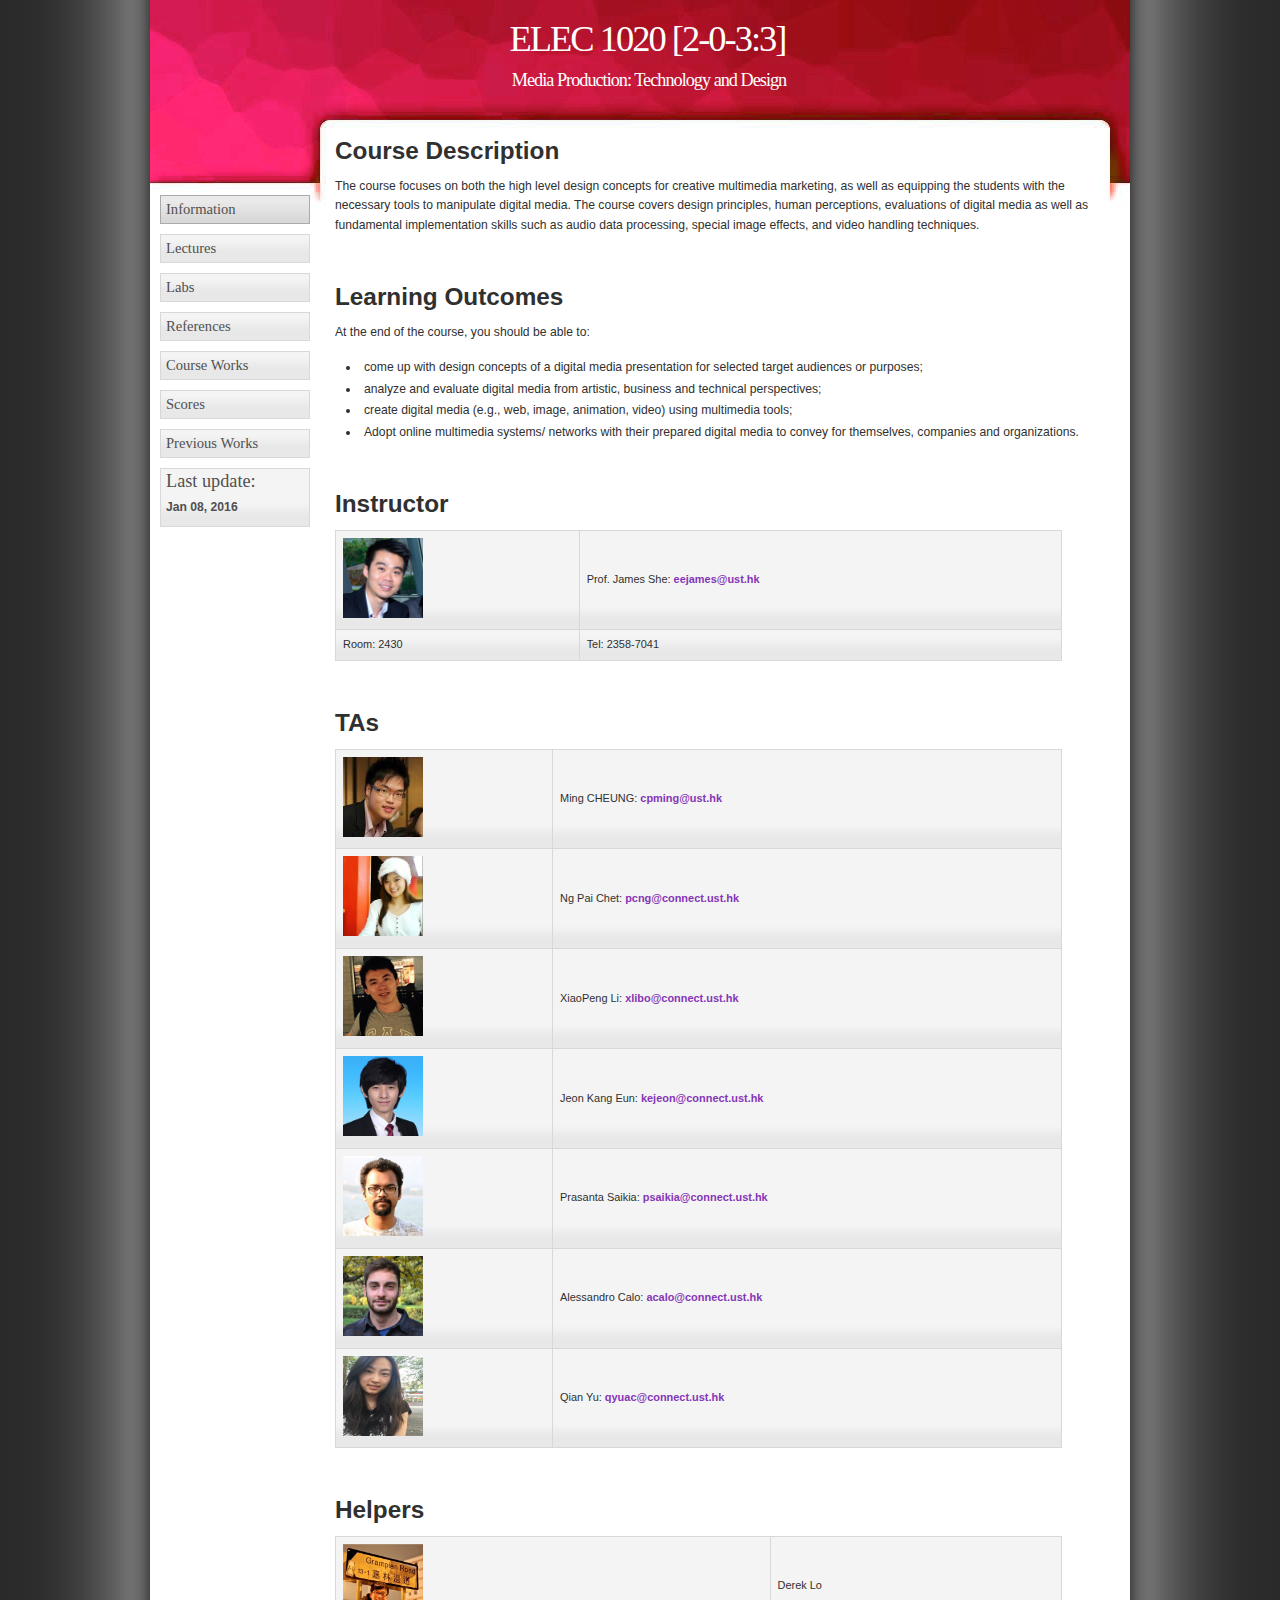
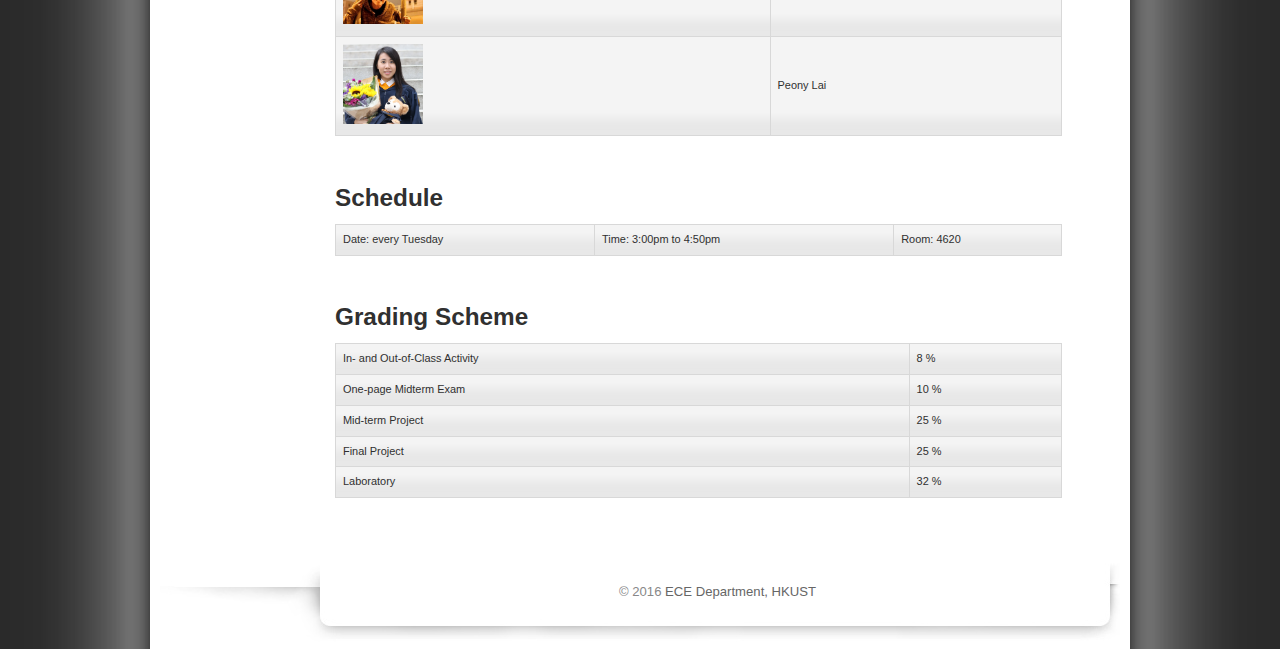
<file: index.html>
<!DOCTYPE html PUBLIC "-//W3C//DTD XHTML 1.0 Strict//EN" "http://www.w3.org/TR/xhtml1/DTD/xhtml1-strict.dtd">

<html xmlns="http://www.w3.org/1999/xhtml" xml:lang="en" lang="en">

<head>
  <meta http-equiv="content-type" content="text/html; charset=utf-8" />
  <meta name="description" content="" />
  <meta name="keywords" content="university, course, elec, 1020, Media Production: Technology and Design"/>
  <meta name="author" content="ELEC 1020 ECE HKUST" />
  <link rel="stylesheet" type="text/css" href="variant-creative.css" media="all" />
  <title>ELEC1020 - 2016 Spring</title>
</head>
<body class="twocolumns">
	<div id="wrap">		
		<div id="header">
			<h1>ELEC 1020 [2-0-3:3]</h1>
			<p>Media Production: Technology and Design</p>
		</div>
		<div id="leftside">
			<h2 class="hide">Menu:</h2>
			<ul class="avmenu">
				<li><a class="current" href="index.html">Information</a></li>
				<li><a href="notes.html">Lectures</a></li>
				<li><a href="lab.html">Labs</a></li>
				<li><a href="reference.html">References</a></li>
				<li><a href="project.html">Course Works</a></li>
				<li><a href="score.html">Scores</a></li>

				
				<li><a href="service.html">Previous Works</a></li>
				<!--<li><a href="service.html">Service Learning</a></li>-->
			</ul>
			<div class="announce">
				<h2>Last update:</h2>
				<p><strong>Jan 08, 2016</strong></p>
			</div>
		</div>
		<div id="content">
			<h1>Course Description</h1>	
			<!-- <img src="web_img/course_small.png" style="float:right"/>		 -->
			<p>The course focuses on both the high level design concepts for creative
multimedia marketing, as well as equipping the students with the necessary
tools to manipulate digital media. The course covers design principles, human
perceptions, evaluations of digital media as well as fundamental implementation
skills such as audio data processing, special image effects, and video handling
techniques. </p>

			</br>
			<h1>Learning Outcomes</h1>		
			<p>At the end of the course, you should be able to:</p>
			<ul>
				<li>come up with design concepts of a digital media presentation for selected target audiences or purposes;</li>
				<li>analyze and evaluate digital media from artistic, business and technical perspectives;</li>
				<li>create digital media (e.g., web, image, animation, video) using multimedia tools;</li>
				<li>Adopt online multimedia systems/ networks with their prepared digital media to convey for themselves, companies and organizations.</li>
			</ul>
			</br>
			<h1>Instructor</h1>
			<table border="1">
				<tr>
					<td><img src="web_img/james.jpg" width="80px" height="80px"/></td>
					<td>Prof. James She: <a href="mailto:james.she@ust.hk">eejames@ust.hk</a></td>
				</tr>
				<tr>
					<td>Room: 2430</td>
					<td>Tel: 2358-7041</td>
				</tr>
			</table>
			</br>
			<h1>TAs</h1>			
			<table border="1">
				<tr>
					<td> <img src="web_img/ming.jpg" width="80px" height="80px"/> </td>
					<td>Ming CHEUNG: <a href="mailto:cpming@ust.hk">cpming@ust.hk</a></td>
				</tr>
				<tr>
					<td> <img src="web_img/pc.jpg" width="80px" height="80px"/> </td>
					<td>Ng Pai Chet: <a href="mailto:pcng@connect.ust.hk">pcng@connect.ust.hk</a></td>
				</tr>
				<tr>
					<td> <img src="web_img/xiaopang.jpg" width="80px" height="80px"/> </td>
					<td>XiaoPeng Li: <a href="mailto:xlibo@connect.ust.hk">xlibo@connect.ust.hk</a></td>
				</tr>
				<tr>
					<td> <img src="web_img/kang.jpg" width="80px" height="80px"/> </td>
					<td>Jeon Kang Eun: <a href="mailto:kejeon@connect.ust.hk">kejeon@connect.ust.hk</a></td>
				</tr>
				<tr>
					<td> <img src="web_img/prashant.jpg" width="80px" height="80px"/> </td>
					<td>Prasanta Saikia: <a href="mailto:psaikia@connect.ust.hk">psaikia@connect.ust.hk</a></td>
				</tr>
				<tr>
					<td> <img src="web_img/alessandro2.jpg" width="80px" height="80px"/> </td>
					<td>Alessandro Calo: <a href="mailto:acalo@connect.ust.hk">acalo@connect.ust.hk</a></td>
				</tr>
				<tr>
					<td> <img src="web_img/qianyu.JPG" width="80px" height="80px"/> </td>
					<td>Qian Yu: <a href="mailto:qyuac@connect.ust.hk">qyuac@connect.ust.hk</a></td>
				</tr>
				

			</table>
			</br>

			<h1>Helpers</h1>			
			<table border="1">
				<tr>
					<td> <img src="web_img/derek.jpg" width="80px" height="80px"/> </td>
					<td>Derek Lo</td>
				</tr>
				<tr>
					<td> <img src="web_img/peony.png" width="80px" height="80px"/> </td>
					<td>Peony Lai</td>
				</tr>

			</table>
			</br>


			<!--
			<h1>Service Learning Facilitators</h1>			
			<table border="1">
				<tr>
					<td> <img src="web_img/Rufina Wong.jpg" width="80px" height="80px"/> </td>
					<td>Rufina Wong: <a href="mailto:hyangac@ust.hk"> sarufina@ust.hk</a></td>
				</tr>
				<tr>
					<td> <img src="web_img/Nancy Lee.JPG" width="80px" height="80px"/> </td>
					<td>Nancy Lee: <a href="mailto:hyangac@ust.hk"> sanancy@ust.hk</a></td>
				</tr>
				<tr>
					
					<td text-align="middle"> <img src="web_img/Carol Chan.jpg" width="80px" height="80px"/> </td>
					<td>Carol Chan: <a href="mailto:hyangac@ust.hk"> sacarol@ust.hk</a></td>
					
				</tr>
				<tr>
					<td> <img src="web_img/Wendy Lai.jpg" width="80px" height="80px"/> </td>
					<td>Wendy Lai: <a href="mailto:hyangac@ust.hk"> sawendy@ust.hk</a></td>
				</tr>
				
			</table>
			</br>-->
			<h1>Schedule</h1>			
			<table border="1">
				<tr>
					<td>Date: every Tuesday</td>
					<td>Time: 3:00pm to 4:50pm</td>
					<td>Room: 4620</td>
				</tr>
			</table>
			</br>		
			<h1>Grading Scheme</h1>
			<table border="1">
				<tr>
					<td>In- and Out-of-Class Activity</td>
					<td>8 %</td>
				</tr>		
				<tr>
					<td>One-page Midterm Exam</td>
					<td>10 %</td>
				</tr>	
				<tr>
					<td>Mid-term Project</td>
					<td>25 %</td>
				</tr>
				<tr>
					<td>Final Project</td>
					<td>25 %</td>
				</tr>
				<tr>
					<td>Laboratory</td>
					<td>32 %</td>
				</tr>
			</table>
			</br>
			
			<!-- <h1>Past Website</h1>			
			<table border="1">
				<tr>
					<td><a href="http://course.ee.ust.hk/elec4170/Old/2013Spring/index.html">2013</a></td>
				</tr>
			</table> -->
			</br>	
		</div>
		<div id="footer">
     		<p><span>&copy; 2016 <a href="http://www.ece.ust.hk">ECE Department, HKUST</a></span></p>			
     	</div>
	</div>
</body>
</html>
</file>
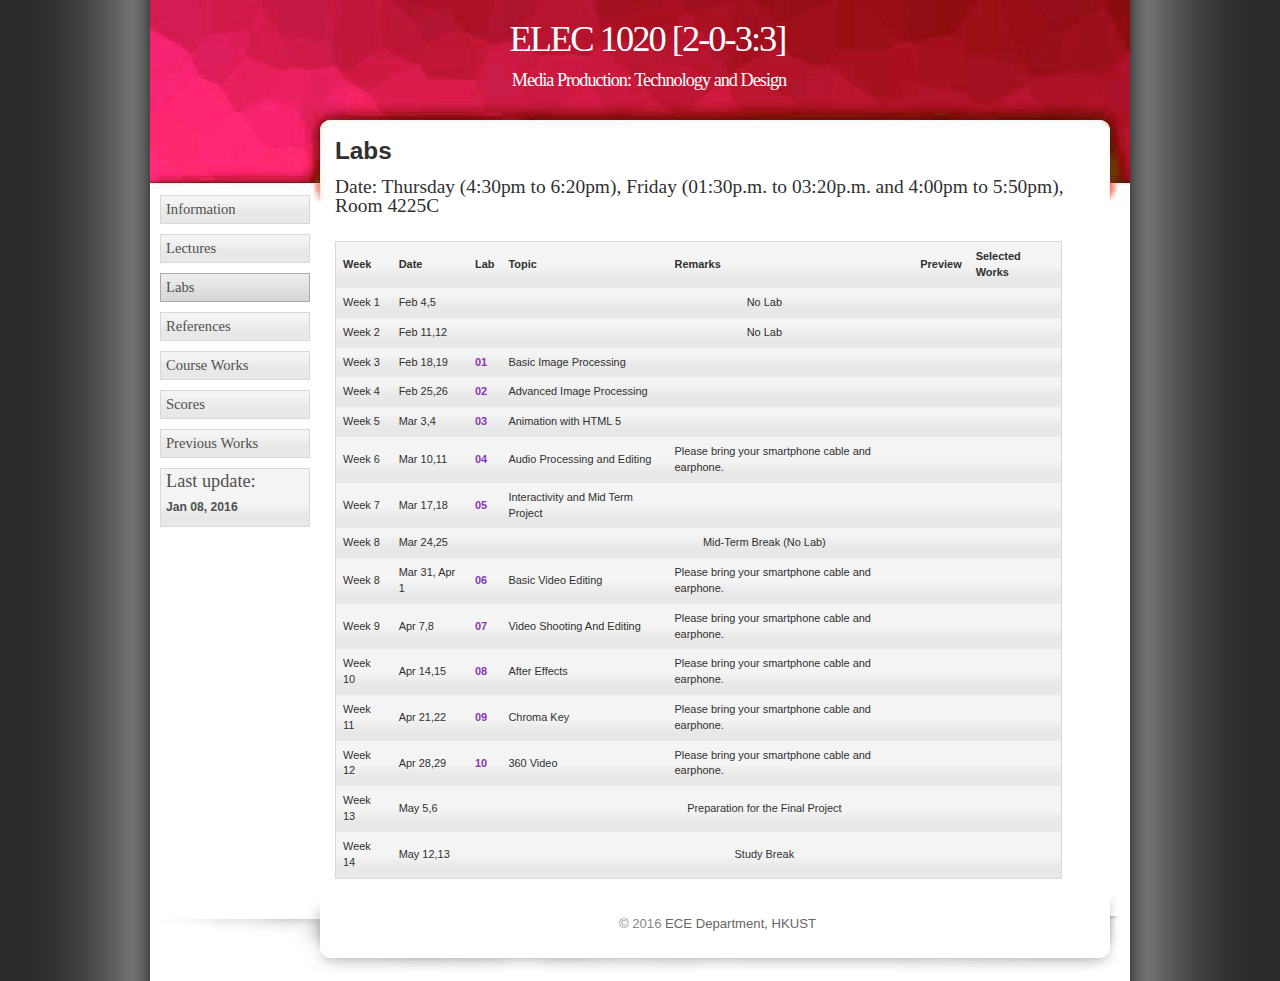
<file: lab.html>
<!DOCTYPE html PUBLIC "-//W3C//DTD XHTML 1.0 Strict//EN" "http://www.w3.org/TR/xhtml1/DTD/xhtml1-strict.dtd">

<html xmlns="http://www.w3.org/1999/xhtml" xml:lang="en" lang="en">

<head>
  <meta http-equiv="content-type" content="text/html; charset=utf-8" />
  <meta name="description" content="" />
  <meta name="keywords" content="university, course, elec, 1020, Media Production: Technology and Design"/>
  <meta name="author" content="ELEC 1020 ECE HKUST" />
  <link rel="stylesheet" type="text/css" href="variant-creative.css" media="all" />
  <title>ELEC1020 - 2016 Spring</title>
</head>

<body class="twocolumns">
	<div id="wrap">
		<div id="header">
			<h1>ELEC 1020 [2-0-3:3]</h1>
			<p>Media Production: Technology and Design</p>
		</div>
		<div id="leftside">
			<h2 class="hide">Sample menu:</h2>
			<ul class="avmenu">
				<li><a href="index.html">Information</a></li>
				<li><a href="notes.html">Lectures</a></li>
				<li><a class="current" href="lab.html">Labs</a></li>
				<li><a href="reference.html">References</a></li>
				<li><a href="project.html">Course Works</a></li>
				<li><a href="score.html">Scores</a></li>
				
				
				<li><a href="service.html">Previous Works</a></li>
				<!--<li><a href="service.html">Service Learning</a></li>-->
			</ul>
			<div class="announce">
				<h2>Last update:</h2>
				<p><strong>Jan 08, 2016</strong></p>
			</div>
		</div>
		<div id="content">
			<h1>Labs</h1>
			<h3>Date: Thursday (4:30pm to 6:20pm), Friday (01:30p.m. to 03:20p.m. and 4:00pm to 5:50pm), Room 4225C</h3>
			</br>
			<table>
				<tr>
					<td><strong>Week</strong></td>
					<td><strong>Date</strong></td>
					<td><strong>Lab</strong></td>
					<td><strong>Topic</strong></td>
					<td><strong>Remarks</strong></td>
					<td><strong>Preview</strong></td>
					<td><strong>Selected Works</strong></td>
				</tr>

				<tr>
					<td>Week 1</td>
					<td>Feb 4,5</td>
					<td colspan="5"><center>No Lab</center></td>
				</tr>

				<tr>
					<td>Week 2</td>
					<td>Feb 11,12</td>
					<td colspan="5"><center>No Lab</center></td>
				</tr>
<!-- 				
				<tr>
					<td>Week 2</td>
					<td>Feb 11,12</td>
					
					<td><a href="">01</a></td>
					<td>Basic Image Processing</td>
					<td></td>
					<td>

					</td>
					<td>

					</td>
				</tr> --> 
				<tr>
					<td>Week 3</td>
					<td>Feb 18,19</td>
					<td><a href="web_data/lab/01/01.pdf">01</a></td>
					<td>Basic Image Processing</td>
					<td></td>
					<td>

					</td>
					<td>

					</td>
				</tr>

				<tr>
					<td>Week 4</td>
					<td>Feb 25,26</td>
					<td><a href="web_data/lab/02/02.pdf">02</a></td>
					<td>Advanced Image Processing</td>
					<td></td>
					<td>

					</td>
					<td>

					</td>
				</tr>

				<tr>
					<td>Week 5</td>
					<td>Mar 3,4</td>
					<td><a href="web_data/lab/03/03.pdf">03</a></td>
					<td>Animation with HTML 5</td>
					<td></td>
					<td></td>
					<td></td>
				</tr>


				<tr>
					<td>Week 6</td>
					<td>Mar 10,11</td>
					<td><a href="web_data/lab/04/04.pdf">04</a></td>
					<td>Audio Processing and Editing</td>
					<td>Please bring your smartphone cable and earphone.</td>
					<td>

					</td>
					<td>

					</td>
				</tr>		
				<tr>
					<td>Week 7</td>
					<td>Mar 17,18</td>
					<td><a href="web_data/lab/05/05.pdf">05</a></td>
					<td>Interactivity and Mid Term Project</td>
					<td></td>
					<td></td>
					<td></td>
				</tr>

<!-- 				<tr>
					<td>Week 7</td>
					<td>Mar 17,18</td>
					<td><a href="">06</a></td>					
					<td colspan="4"><center>Preparation for the Individual Project</center></td>
				</tr> -->


				<tr>
					<td>Week 8</td>
					<td>Mar 24,25</td>
					<td colspan="5"><center>Mid-Term Break (No Lab)</center></td>
				</tr>

				<tr>
					<td>Week 8</td>
					<td>Mar 31, Apr 1</td>
					<td><a href="web_data/lab/06/06.pdf">06</a></td>					
					<td>Basic Video Editing</td>
					<td>Please bring your smartphone cable and earphone.</td>
					<td></td>
					<td></td>
				</tr>

				<tr>
					<td>Week 9</td>
					<td>Apr 7,8</td>
					<td><a href="web_data/lab/07/07.pdf">07</a></td>
					<td>Video Shooting And Editing</td>
					<td>Please bring your smartphone cable and earphone.</td>
					<td></td>
					<td></td>
				</tr>



				<tr>
					<td>Week 10</td>
					<td>Apr 14,15</td>
					<td><a href="web_data/lab/08/08.pdf">08</a></td>
					<td>After Effects</td>
					<td>Please bring your smartphone cable and earphone.</td>
					<td></td>
					<td></td>
				</tr>
				<tr>
					<td>Week 11</td>
					<td>Apr 21,22</td>					
					<td><a href="web_data/lab/09/09.pdf">09</a></td>
					<td>Chroma Key</td>
					<td>Please bring your smartphone cable and earphone.</td>
					<td></td>
					<td></td>				
				</tr>

				<tr>
					<td>Week 12</td>
					<td>Apr 28,29</td>
					<td><a href="web_data/lab/10/10.pdf">10</a></td>
					<td>360 Video</td>			
					<td>Please bring your smartphone cable and earphone.</td>
					<td></td>
					<td></td>
				</tr>


				<tr>
					<td>Week 13</td>
					<td>May 5,6</td>
					<!-- <td><a href="">11</a></td> -->

					<td colspan="6"><center>Preparation for the Final Project</center></td>
				</tr>

				<tr>
					<td>Week 14</td>
					<td>May 12,13</td>
					<td colspan="5"><center>Study Break</center></td>
				</tr>
			</table>
		</div>
		<div id="footer">
			<p><span>&copy; 2016 <a href="http://course.ee.ust.hk/elec1020/www.ece.ust.hk">ECE Department, HKUST</a></span></p>
		</div>
	</div>
</body>

</html>
</file>
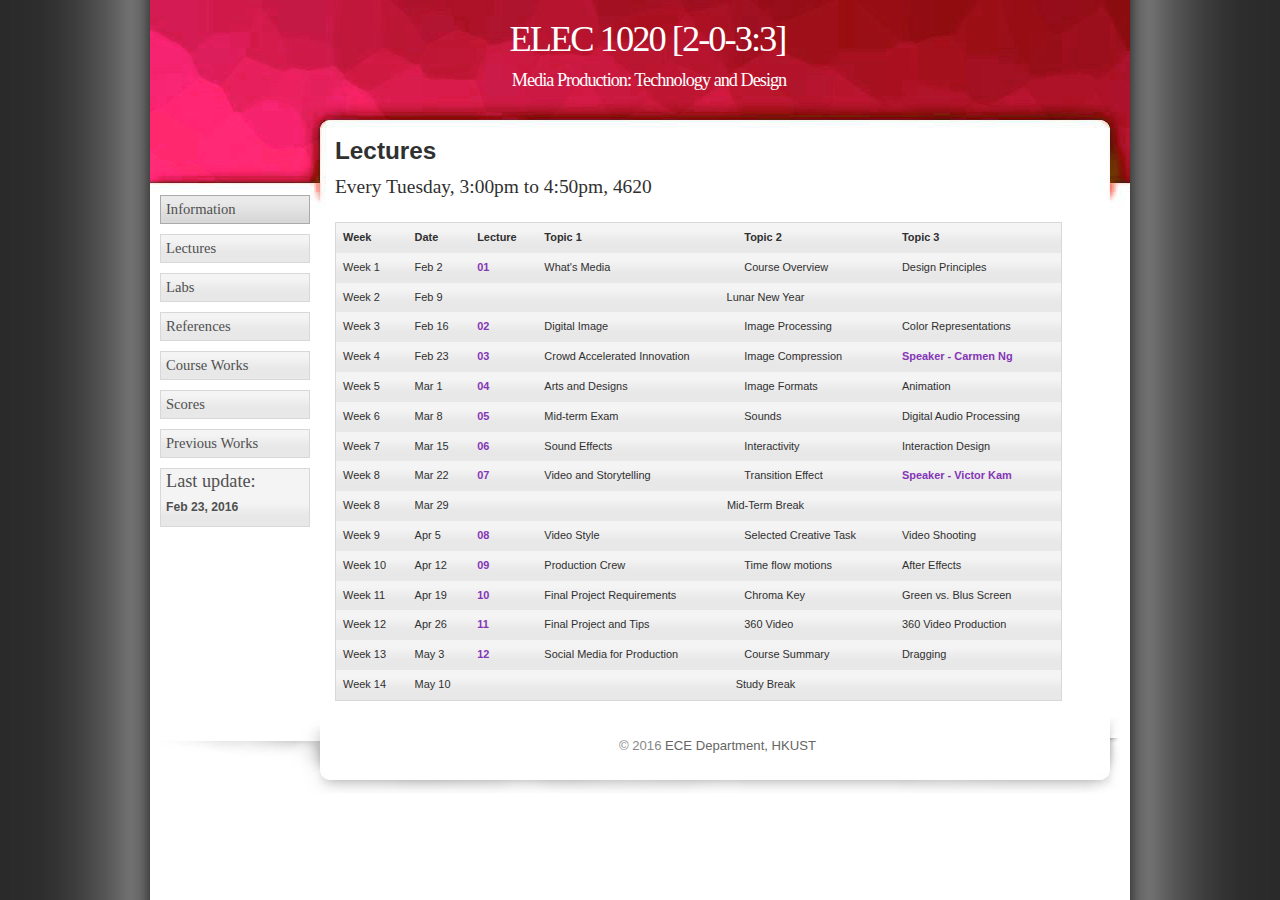
<file: notes.html>
<!DOCTYPE html PUBLIC "-//W3C//DTD XHTML 1.0 Strict//EN" "http://www.w3.org/TR/xhtml1/DTD/xhtml1-strict.dtd">

<html xmlns="http://www.w3.org/1999/xhtml" xml:lang="en" lang="en">

<head>
  <meta http-equiv="content-type" content="text/html; charset=utf-8" />
  <meta name="description" content="" />
  <meta name="keywords" content="university, course, elec, 1020, Media Production: Technology and Design"/>
  <meta name="author" content="ELEC 1020 ECE HKUST" />
  <link rel="stylesheet" type="text/css" href="variant-creative.css" media="all" />
  <title>ELEC1020 - 2016 Spring</title>
</head>

<body class="twocolumns">
	<div id="wrap">
		<div id="header">
			<h1>ELEC 1020 [2-0-3:3]</h1>
			<p>Media Production: Technology and Design</p>
		</div>
		<div id="leftside">
			<h2 class="hide">Menu:</h2>
			<ul class="avmenu">
				<li><a class="current" href="index.html">Information</a></li>
				<li><a href="notes.html">Lectures</a></li>
				<li><a href="lab.html">Labs</a></li>
				<li><a href="reference.html">References</a></li>
				<li><a href="project.html">Course Works</a></li>
				<li><a href="score.html">Scores</a></li>

				<li><a href="service.html">Previous Works</a></li>
				<!--<li><a href="service.html">Service Learning</a></li>-->
			</ul>
			<div class="announce">
				<h2>Last update:</h2>
				<p><strong>Feb 23, 2016</strong></p>
			</div>
		</div>
		<div id="content">
			<h1>Lectures</h1>
			<h3>Every Tuesday, 3:00pm to 4:50pm, 4620</h3>
			</br>
			<table>
				<tr>
					<td><strong>Week</strong></td>
					<td><strong>Date</strong></td>
					<td><strong>Lecture</strong></td>
					<td><strong>Topic 1</strong></td>
					<td><strong>Topic 2</strong></td>
					<td><strong>Topic 3</strong></td>
				</tr>

				<tr>
					<td>Week 1</td>
					<td>Feb 2</td>
					<td><a href="web_data/lec/01.pdf">01</a></td>		

					<!-- <td><a href="">01</a></td>		 -->
					<td>What's Media</td>					
					<td>Course Overview</td>
					<td>Design Principles</td>
				</tr>


				<tr>
					<td>Week 2</td>
					<td>Feb 9</td>
					<td colspan="4"><center>Lunar New Year</center></td>
				</tr>
				<tr>
					<td>Week 3</td>
					<td>Feb 16</td>
					<td> <a href="web_data/lec/02.pdf">02</a></td>
					<td>Digital Image</td>
					<td>Image Processing</td>
					<td>Color Representations</td>
					
				</tr>

				<tr>
					<td>Week 4</td>
					<td>Feb 23</td>
					<td><a href="web_data/lec/03.pdf">03</a></td>
					<td>Crowd Accelerated Innovation</td>
					<td>Image Compression</td>
					<td><a href="web_data/lec/Carmen&#32;Ng2016.pdf">Speaker - Carmen Ng</a></td>
				</tr>


				<tr>
					<td>Week 5</td>
					<td>Mar 1</td>
					<td> <a href="web_data/lec/04.pdf">04</a></td>
					<td>Arts and Designs</td>	
					<td>Image Formats</td>									
					<td>Animation</td>
				</tr>

				<tr>
					<td>Week 6</td>
					<td>Mar 8</td>
					<td> <a href="web_data/lec/05.pdf">05</a></td>
					<td>Mid-term Exam</td>					
					<td>Sounds</td>										
					<td>Digital Audio Processing</td>
				</tr>

				<tr>
					<td>Week 7</td>
					<td>Mar 15</td>
					<td> <a href="web_data/lec/06.pdf">06</a></td>
					<td>Sound Effects</td>					
					<td>Interactivity</td>
					<td>Interaction Design</td>					
				</tr>



				<tr>
					<td>Week 8</td>
					<td>Mar 22</td>
					<td> <a href="web_data/lec/07.pdf">07</a></td>
					<td>Video and Storytelling</td>
					<td>Transition Effect</td>					
					<td><a href="web_data/lec/NewSightEyeCare.pdf">Speaker - Victor Kam</a></td>
				</tr>
<!-- 					
 -->

				<tr>
					<td>Week 8</td>
					<td>Mar 29</td>
				<td colspan="4"><center>Mid-Term Break</center></td>

				</tr>



				<tr>
					<td>Week 9</td>
					<td>Apr 5</td>
					<td> <a href="web_data/lec/08.pdf">08</a></td>
					<td>Video Style</td>					
					<td>Selected Creative Task</td>
					<td>Video Shooting</td>										
				</tr>



				<tr>
					<td>Week 10</td>
					<td>Apr 12</td>
					<td><a href="web_data/lec/09.pdf">09</a></td>
					<td>Production Crew</td>
					<td>Time flow motions</td>					
					<td>After Effects</td>					
				</tr>

				<tr>
					<td>Week 11</td>
					<td>Apr 19</td>
					<td><a href="web_data/lec/10.pdf">10</a></td>
					<td>Final Project Requirements</td>
					<td>Chroma Key</td>
					<td>Green vs. Blus Screen</td>
				</tr>

				<tr>
					<td>Week 12</td>
					<td>Apr 26</td>
					<td> <a href="web_data/lec/11.pdf">11</a></td>
					<td>Final Project and Tips</td>
					<td>360 Video</td>
					<td>360 Video Production</td>					
				</tr>

				<tr>
					<td>Week 13</td>
					<td>May 3</td>				
					<td> <a href="web_data/lec/12.pdf">12</a></td>
					<td>Social Media for Production</td>
					<td>Course Summary</td>	
					<td>Dragging</td>
				</tr>
				<tr>
					<td>Week 14</td>
					<td>May 10</td>				
					<td colspan="4"><center>Study Break</center></td>
				</tr>


			</table>



    	



    	</div>



    	<div id="footer">



    		<p><span>&copy; 2016 <a href="http://course.ee.ust.hk/elec1020/www.ece.ust.hk">ECE Department, HKUST</a></span></p>



    	</div>



    </div>







</body>







</html>
</file>
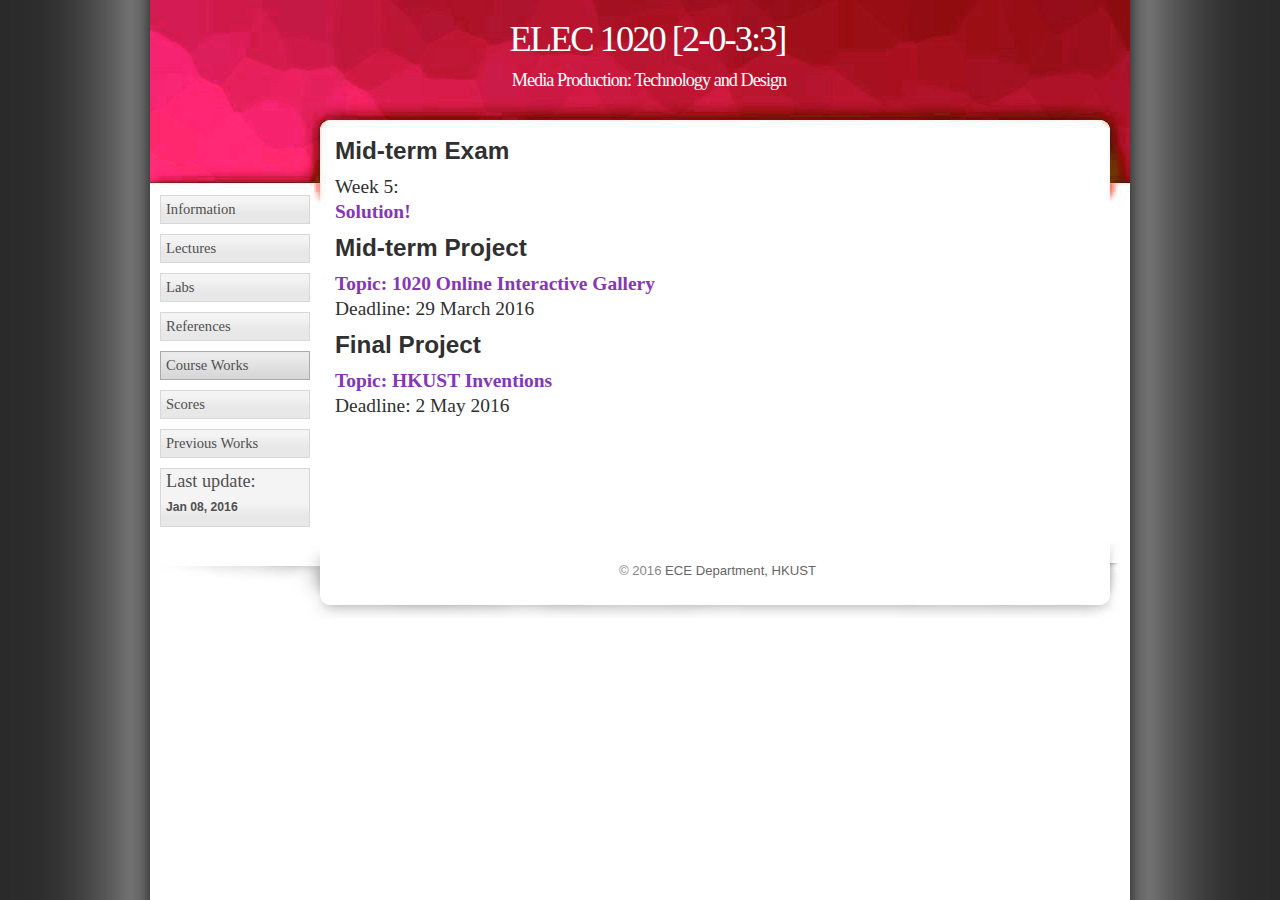
<file: project.html>
<!DOCTYPE html PUBLIC "-//W3C//DTD XHTML 1.0 Strict//EN" "http://www.w3.org/TR/xhtml1/DTD/xhtml1-strict.dtd">

<html xmlns="http://www.w3.org/1999/xhtml" xml:lang="en" lang="en">

<head>
  <meta http-equiv="content-type" content="text/html; charset=utf-8" />
  <meta name="description" content="" />
  <meta name="keywords" content="university, course, elec, 1020, Media Production: Technology and Design"/>
  <meta name="author" content="ELEC 1020 ECE HKUST" />
  <link rel="stylesheet" type="text/css" href="variant-creative.css" media="all" />
  <title>ELEC1020 - 2016 Spring</title>
</head>

<body class="twocolumns">
	<div id="wrap">
		<div id="header">
			<h1>ELEC 1020 [2-0-3:3]</h1>
			<p>Media Production: Technology and Design</p>
		</div>
		<div id="leftside">
			<h2 class="hide">Sample menu:</h2>
			<ul class="avmenu">
				<li><a href="index.html">Information</a></li>

				<li><a href="notes.html">Lectures</a></li>
				<li><a href="lab.html">Labs</a></li>
				<li><a href="reference.html">References</a></li>
				<li><a class="current" href="project.html">Course Works</a></li>
				<li><a href="score.html">Scores</a></li>
				
				<li><a href="service.html">Previous Works</a></li>
				<!--<li><a href="service.html">Service Learning</a></li>-->
			</ul>
			<div class="announce">
				<h2>Last update:</h2>
				<p><strong>Jan 08, 2016</strong></p>
			</div>
		</div>
		<div id="content">
			<h1>Mid-term Exam</h1>
			<h3>Week 5: </h3> 
			<h3>
			<a href="web_img/MTESolution.png">Solution!</a>
			</h3>

			<h1>Mid-term Project</h1>
			<h3><a href="web_data/midTermProject/MTProject.pdf">Topic: 1020 Online Interactive Gallery</a></h3>
			<h3>Deadline: 29 March 2016 <h3>


			<h1>Final Project</h1>
			<h3><a href="web_data/finalProject/FinalProject.pdf">Topic: HKUST Inventions</a></h3>
			<h3>Deadline: 2 May 2016 <h3>			

			<!--
			
			<h3>Requirement(updated at 24Oct): <a href="web_data/midTermProject/MTProject.pdf">link</a></h3>
			<h3>Due 1: October 31 (10% bonus))</h3>
			<h3>Due 2: November 2</h3>
			<h1>Final Project</h1>
			<h3>Requirement: <a href="web_data/finalProject/FProject.pdf">link</a></h3>
			<h3>Group List: <a href="web_img/groupList.jpg">link</a></h3>
			<h3>Group Topic: <a href="web_img/finalGroupTopic.jpg">link</a></h3>
			<h3>Presentation Order: <a href="web_img/groupOrder.jpg">link</a></h3>
			<h3>Storyboard due: Nov. 17 noon</h3>
			<h3>Video due: Nov. 26 noon</h3>
			<h3>---------------------</h3>
			<h2>GCE Reference</h2>
			<h3>Video 1: <a href="https://www.youtube.com/watch?v=Bi8-wLWqJp8">Power-harvesting Football</a></h3>
			<h3>Video 2: <a href="https://www.youtube.com/watch?feature=player_embedded&v=CQKcEhTd-Ck">3D Printed Hand</a></h3>
			<h3><a href="web_data\finalProject\finalProject.zip">Additional Info.</a></h3>
			<h3>---------------------</h3>
			<h2>ACE Reference</h2>			
			<h3>Video 1: <a href="http://www.wildaid.org/video/jiang-wen-save-tigers">JIANG WEN - SAVE TIGERS</a></h3>
			<h3>Video 2: <a href="http://www.wildaid.org/video/edward-norton-party">EDWARD NORTON - PARTY</a></h3>
			<h3>Video 3: <a href="video/Balance.mp4">Balance</a></h3>
			<h3>Video 4: <a href="video/Losing Nemo.mp4">Losing Nemo</a></h3>
			<h3>Video 5: <a href="video/The Ghost Below.mp4">The Ghost Below</a></h3>
			<h3><a href="http://www.wildaid.org/media">More videos here</a></h3>-->
		</div>
		<div id="footer">
			<p><span>&copy; 2016 <a href="http://course.ee.ust.hk/elec1020/www.ece.ust.hk">ECE Department, HKUST</a></span></p>
		</div>
	</div>
</body>

</html>
</file>
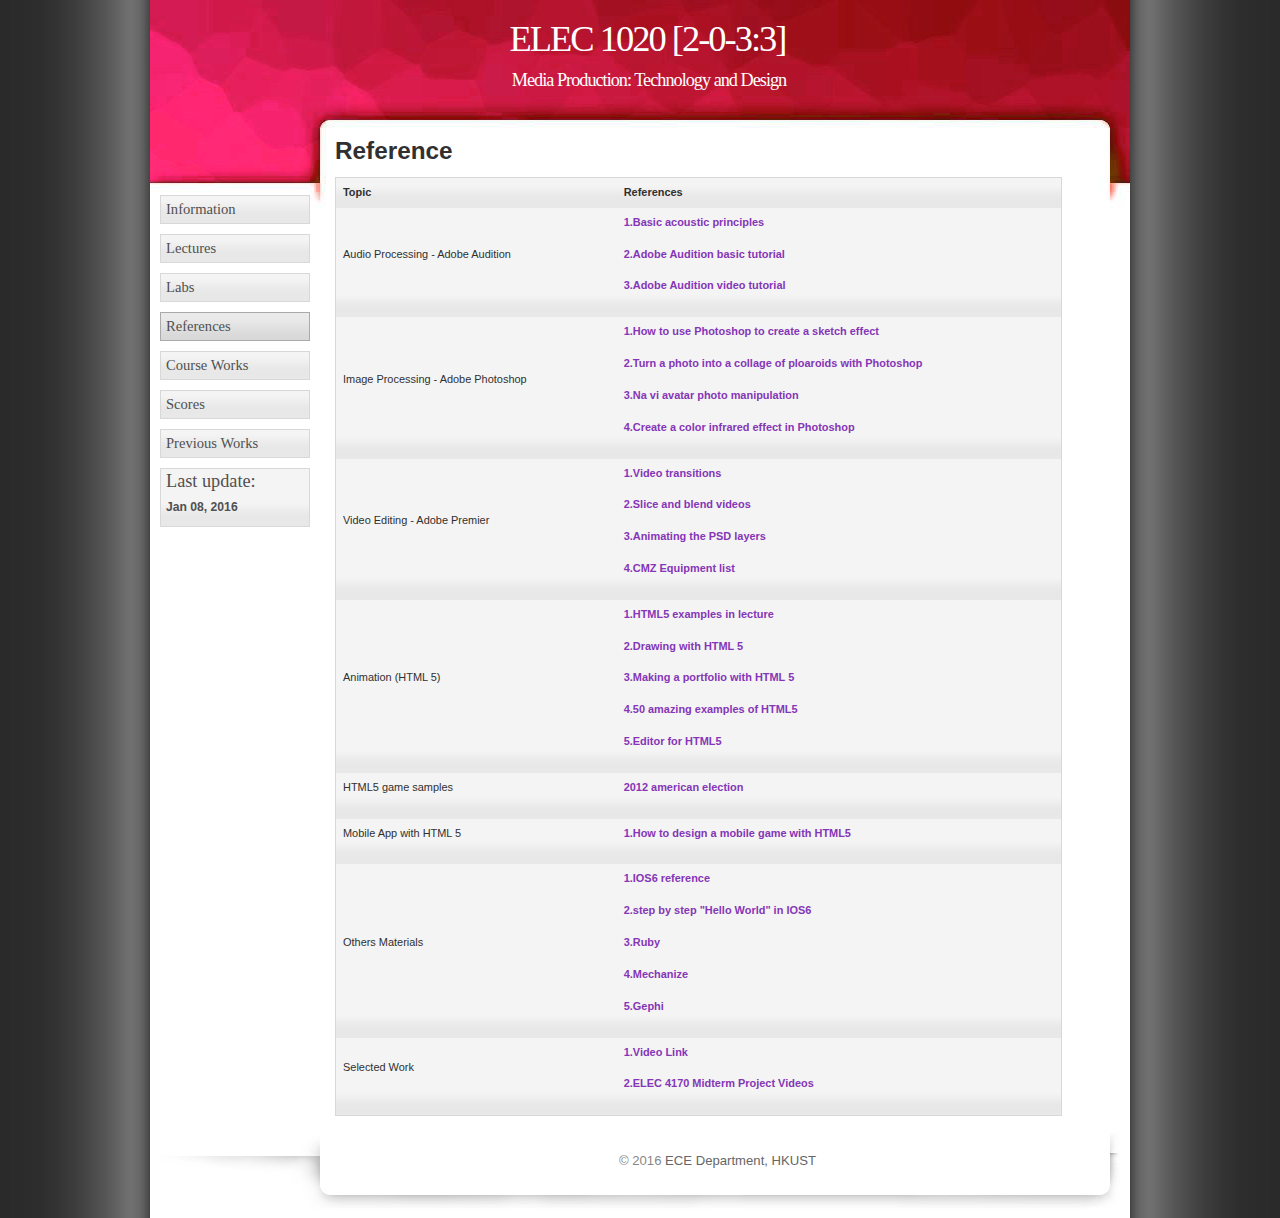
<file: reference.html>
<!DOCTYPE html PUBLIC "-//W3C//DTD XHTML 1.0 Strict//EN" "http://www.w3.org/TR/xhtml1/DTD/xhtml1-strict.dtd">

<html xmlns="http://www.w3.org/1999/xhtml" xml:lang="en" lang="en">

<head>
  <meta http-equiv="content-type" content="text/html; charset=utf-8" />
  <meta name="description" content="" />
  <meta name="keywords" content="university, course, elec, 1020, Media Production: Technology and Design"/>
  <meta name="author" content="ELEC 1020 ECE HKUST" />
  <link rel="stylesheet" type="text/css" href="variant-creative.css" media="all" />
  <title>ELEC1020 - 2016 Spring</title>
</head>

<body class="twocolumns">

	<div id="wrap">

		<div id="header">
			<h1>ELEC 1020 [2-0-3:3]</h1>
			<p>Media Production: Technology and Design</p>

		</div>

		<div id="leftside">

			<h2 class="hide">Sample menu:</h2>

			<ul class="avmenu">

				<li><a href="index.html">Information</a></li>



				<li><a href="notes.html">Lectures</a></li>
				<li><a href="lab.html">Labs</a></li>
				<li><a class="current" href="reference.html">References</a></li>
				<li><a href="project.html">Course Works</a></li>
				<li><a href="score.html">Scores</a></li>
				
				<li><a href="service.html">Previous Works</a></li>
				<!--<li><a href="service.html">Service Learning</a></li>-->
			</ul>
			<div class="announce">
				<h2>Last update:</h2>
				<p><strong>Jan 08, 2016</strong></p>
			</div>
		</div>

		<div id="content">

			<h1>Reference</h1>

			<table>
				<tr>
					<td><strong>Topic</strong></td>
					<td><strong>References<strong></td>
				</tr>
					<td>
						<p>Audio Processing - Adobe Audition</p>
					</td>
					<td>
						<p><a href="http://www.eolss.net/Sample-Chapters/C05/E6-06B-01-05.pdf">1.Basic acoustic principles</a></p>
						<p><a href="http://haodevelop.no-ip.org/file_cache/adobe_audition.pdf">2.Adobe Audition basic tutorial</a></p>
						<p><a href="http://www.youtube.com/watch?v=TKdU3BdtkwI">3.Adobe Audition video tutorial</a></p>
					</td>
				<tr>
					<td>
						<p>Image Processing - Adobe Photoshop</p>
					</td>
					<td>
						<p><a href="http://blog.photoshopcreative.co.uk/tutorials/how-to-use-photoshop-to-create-a-sketch-effect/">1.How to use Photoshop to create a sketch effect</a></p>
						<p><a href="http://www.photoshopessentials.com/photo-effects/polaroids/">2.Turn a photo into a collage of ploaroids with Photoshop</a></p>
						<p><a href="http://www.webdesign.org/photoshop/photo-editing/na-vi-avatar-photo-manipulation-exclusive-tutorial.18015.html">3.Na vi avatar photo manipulation</a></p>
						<p><a href="http://blog.photoshopcreative.co.uk/tutorials/tutorial-friday-create-a-colour-infrared-effect-in-photoshop/">4.Create a color infrared effect in Photoshop</a></p>
					</td>
				</tr>
					<td>
						<p>Video Editing - Adobe Premier</p>
					</td>
					<td>
						<p><a href="http://library.creativecow.net/articles/devis_andrew/Premiere-Pro-CS6-Basics_102/video-tutorial">1.Video transitions</a></p>
						<p><a href="http://www.video-tutes.com/Tute_details_1576.htm">2.Slice and blend videos</a></p>
						<p><a href="http://www.video-tutes.com/Tute_details_1583.htm">3.Animating the PSD layers</a></p>
						<p><a href="courseDoc/CMZEquipmentList.pdf">4.CMZ Equipment list</a></p>
					</td>
				<tr>
					<td>
						<p>Animation (HTML 5)</p>
					</td>
					<td>
					<p><a href="http://ihome.ust.hk/~jlarlamothe/javascript/">1.HTML5 examples in lecture</a></p>
						<p><a href="http://haodevelop.no-ip.org/test/draw/">2.Drawing with HTML 5</a></p>
						<p><a href="http://tutorialzine.com/2011/06/beautiful-portfolio-html5-jquery/">3.Making a portfolio with HTML 5</a></p>
						<p><a href="http://www.creativebloq.com/web-design-tips/examples-of-html5-1233547">4.50 amazing examples of HTML5</a></p>
						<p><a href="http://jsbin.com/">5.Editor for HTML5</a></p>
					</td>
				</tr>
					<td>
						<p>HTML5 game samples</p>
					</td>
					<td>
						<p><a href="http://uselectiongame.appledaily.com.hk/">2012 american election</a></p>
					</td>
				<tr>
					<td>
						<p>Mobile App with HTML 5</p>
					</td>
					<td>
						<p><a href="http://mobile.smashingmagazine.com/2012/10/19/design-your-own-mobile-game/">1.How to design a mobile game with HTML5</a></p>
					</td>
				<tr>
					<td>
						<p>Others Materials</p>
					</td>
					<td>
						<p><a href="https://developer.apple.com/technologies/ios6/">1.IOS6 reference</a></p>
						<p><a href="http://mobileorchard.com/ios-development-tutorial-series-hello-world/">2.step by step "Hello World" in IOS6</a></p>
						<p><a href="http://www.ruby-lang.org/en/documentation/quickstart/">3.Ruby</a></p>
						<p><a href="http://mechanize.rubyforge.org/">4.Mechanize</a></p>
						<p><a href="https://gephi.org/">5.Gephi</a></p>
					</td>
				</tr>
				<tr>
					<td>
						<p>Selected Work</p>
					</td>
					<td>
						<p><a href="http://www.youtube.com/playlist?list=PLekWBQncAO68XDR65jM-6a94Kfi-Z8Nwl">1.Video Link</a></p>
						<p><a href="https://www.youtube.com/playlist?list=PLhQAHZfZa3h13ObhkeDPtNyOcyQ0hq6WX">2.ELEC 4170 Midterm Project Videos</a></p>
					</td>
				</tr>
				<tr>
				</tr>
				<tr>
				</tr>
				<tr>
				</tr>
			</table>

		</div>

		<div id="footer">

			<p><span>&copy; 2016 <a href="http://course.ee.ust.hk/elec1020/www.ece.ust.hk">ECE Department, HKUST</a></span></p>

		</div>

	</div>

</body>

</html>
</file>
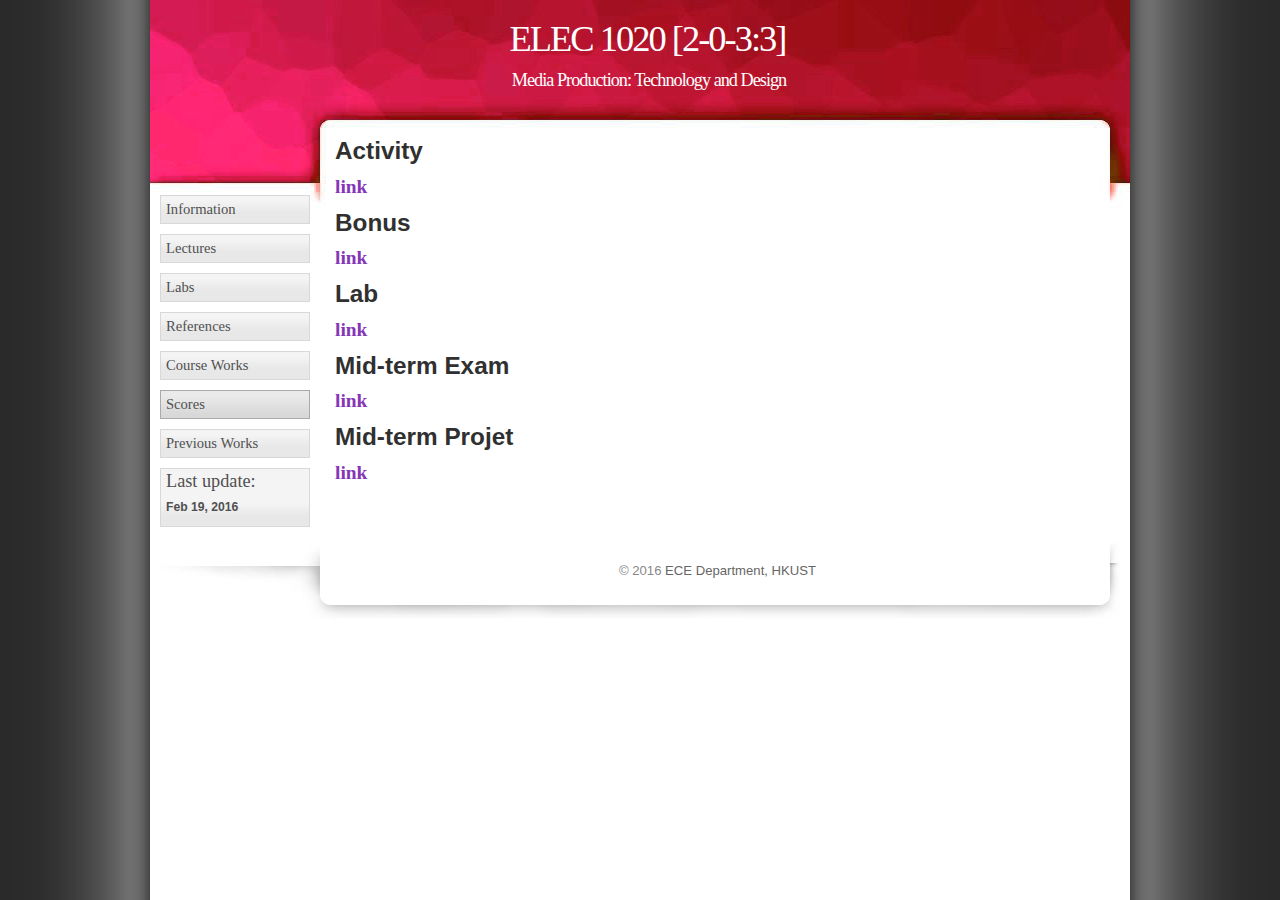
<file: score.html>
<!DOCTYPE html PUBLIC "-//W3C//DTD XHTML 1.0 Strict//EN" "http://www.w3.org/TR/xhtml1/DTD/xhtml1-strict.dtd">

<html xmlns="http://www.w3.org/1999/xhtml" xml:lang="en" lang="en">

<head>
  <meta http-equiv="content-type" content="text/html; charset=utf-8" />
  <meta name="description" content="" />
  <meta name="keywords" content="university, course, elec, 1020, Media Production: Technology and Design"/>
  <meta name="author" content="ELEC 1020 ECE HKUST" />
  <link rel="stylesheet" type="text/css" href="variant-creative.css" media="all" />
  <title>ELEC1020 - 2016 Spring</title>
</head>

<body class="twocolumns">
	<div id="wrap">
		<div id="header">
			<h1>ELEC 1020 [2-0-3:3]</h1>
			<p>Media Production: Technology and Design</p>
		</div>
		<div id="leftside">
			<h2 class="hide">Sample menu:</h2>
			<ul class="avmenu">
				<li><a href="index.html">Information</a></li>
				<li><a href="notes.html">Lectures</a></li>
				<li><a href="lab.html">Labs</a></li>
				<li><a href="reference.html">References</a></li>
				<li><a href="project.html">Course Works</a></li>
				<li><a class="current" href="score.html">Scores</a></li>
				
				<li><a href="service.html">Previous Works</a></li>
				<!--<li><a href="service.html">Service Learning</a></li>-->
			</ul>
			<div class="announce">
				<h2>Last update:</h2>
				<p><strong>Feb 19, 2016</strong></p>
			</div>
		</div>
		<div id="content">
			<h1>Activity</h1>
			<h3><a href="web_img/scoreAct.png">link</a></h3>
			<h1>Bonus</h1>
			<h3><a href="web_img/scoreBonus.png">link</a></h3>
			<h1>Lab</h1>
			<h3><a href="web_img/scoreLab.png">link</a></h3>

			<h1>Mid-term Exam</h1>
			<h3><a href="web_img/scoreMTE.png">link</a></h3>

			<h1>Mid-term Projet</h1>
			<h3><a href="web_img/scoreMTP.png">link</a></h3>

			<!--
			<h1>Grade Distribution</h1>
			<h3><a href="web_img/gradeDist.jpg">Distribution</a></h3>
			<h1>Mid-term Exam</h1>
			<h3>Score: <a href="web_img/scoreExam.jpg">link</a></h3>
			<h1>Lab</h1>
			<h3><a href="web_img/scoreLabS1.jpg">Session 1</a></h3>
			<h3><a href="web_img/scoreLabS2.jpg">Session 2</a></h3>
			<h3><a href="web_img/scoreLabS3.jpg">Session 3</a></h3>
			<h1>Mid-term Project</h1>
			<h3><a href="web_img/scoreMTP.jpg">link</a></h3>-->

		</div>
		<div id="footer">
			<p><span>&copy; 2016 <a href="http://course.ee.ust.hk/elec1020/www.ece.ust.hk">ECE Department, HKUST</a></span></p>
		</div>
	</div>
</body>

</html>
</file>
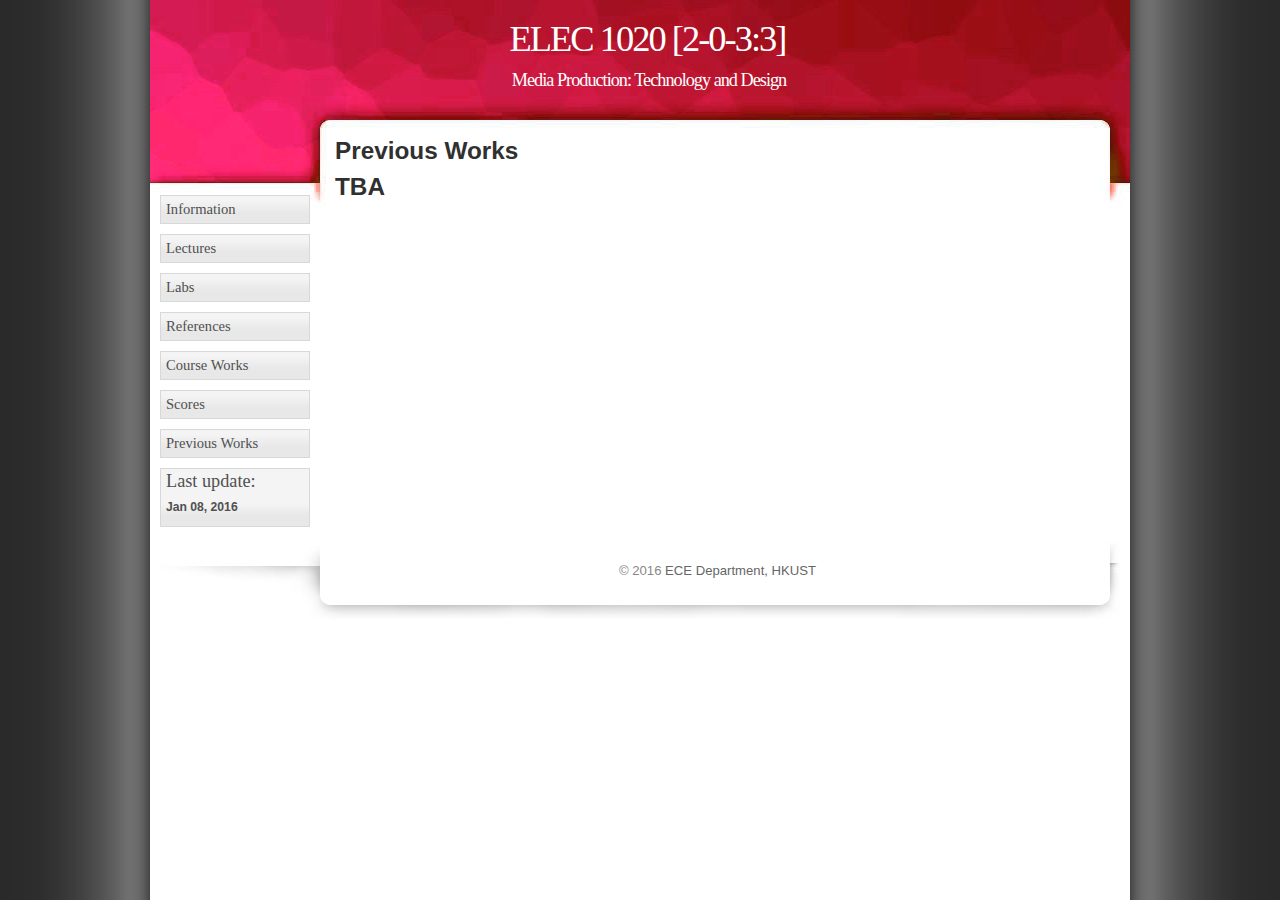
<file: service.html>
<!DOCTYPE html PUBLIC "-//W3C//DTD XHTML 1.0 Strict//EN" "http://www.w3.org/TR/xhtml1/DTD/xhtml1-strict.dtd">

<html xmlns="http://www.w3.org/1999/xhtml" xml:lang="en" lang="en">

<head>
  <meta http-equiv="content-type" content="text/html; charset=utf-8" />
  <meta name="description" content="" />
  <meta name="keywords" content="university, course, elec, 1020, Media Production: Technology and Design"/>
  <meta name="author" content="ELEC 1020 ECE HKUST" />
  <link rel="stylesheet" type="text/css" href="variant-creative.css" media="all" />
  <title>ELEC1020 - 2016 Spring</title>
</head>



<body class="twocolumns">

	<div id="wrap">

		<div id="header">

			<h1>ELEC 1020 [2-0-3:3]</h1>
			<p>Media Production: Technology and Design</p>

		</div>

		<div id="leftside">

			<h2 class="hide">Menu</h2>

			<ul class="avmenu">

				<li><a href="index.html">Information</a></li>

				<li><a href="notes.html">Lectures</a></li>

				<li><a href="lab.html">Labs</a></li>

				<li><a href="reference.html">References</a></li>

				<li><a href="project.html">Course Works</a></li>

				<li><a href="score.html">Scores</a></li>
				<li><a href="service.html">Previous Works</a></li>
				<!--<li><a href="service.html">Service Learning</a></li>-->
			</ul>
			<div class="announce">
				<h2>Last update:</h2>
				<p><strong>Jan 08, 2016</strong></p>
			</div>
		</div>

		<div id="content">
			
			<h1>Previous Works</h1>
				<h1>TBA</h1>
			
<!--
			<h3>Service Learning</h3>

			<p>The goal of adopting the service learning pedagogy in ELEC4170 is to bridge students’ learning and the need for non-governmental organizations (NGO) and social enterprises (SE) to leverage on digital and social media to reach out and achieve impact sustainability.  Such pedagogy allows students to meet the course learning objectives, develop their civic awareness, and contribute their academic skills to meet an identiﬁed community need.</p>

			

			<h3>Service Learning in Action</h3>

			<p>With the support of HKUST Connect and Hong Kong Cyberport, ELEC4170’s service learning element is fully integrated into the coursework so that students can produce digital media for the ELEC4170 community partners.  The instructional team from HKUST Connect hosts lectures, discussions, and debrieﬁng sessions to ensure the quality of students’ service learning, while the media production team from Hong Kong Cyberport shares their expertise in media production and their production facilities with students.</p>

			<p>Through this dynamic collaboration, the community partners, while contributing to students’ civic education, have some of their media needs met.  At the same time, students are given opportunities to learn from various professionals, and contribute to the community.For the showcase of the community outreach videos by ELEC4170 students in Spring 2012, check out this <a href="http://www.youtube.com/playlist?list=PLekWBQncAO68XDR65jM-6a94Kfi-Z8Nwl">link!</a></p>



     		<h3><strong>COLLABORATORS</strong></h3>

     		<!-- <img src="web_img/ser1.png"></img>

     		<img src="web_img/ser2.png"></img>
 -->






     	</div>

     	<div id="footer">

     		<p><span>&copy; 2016 <a href="http://www.ece.ust.hk">ECE Department, HKUST</a></span></p>

     	</div>

     </div>

</body>



</html>
</file>
<file: variant-creative.css>
/*

Original design: Variant Creative (v1.0 - Jan 06, 2011) - A free xhtml/css website template by Andreas Viklund.

For more information, see http://andreasviklund.com/templates/variant-creative/

*/



/* Main layout and header */

body {background:url(img/bg.gif) repeat-y top center #2a2a2a; color:#3a3a3a; font:76% Tahoma,Arial,sans-serif; line-height:1.4em; margin:0 auto; padding:0;}

#wrap {background:#fff; color:#303030; margin:0 auto; padding:0; width:980px;}

#header {background:url(img/front.jpg) no-repeat top left #2a5a7a; color:#fff; height:220px; margin:0 0 10px; padding:0;}

#header h1 {font-size:3em; font-weight:400; letter-spacing:-2px; margin:0 0 15px 15px; padding:30px 0 10px; font-family:Georgia,serif; text-align:center;}

#header h1 a,#header h1 a:hover {font-weight:400; padding:0; color:#fff;}

#header p {font-size:1.5em; letter-spacing:-1px; margin:0 0 20px 15px; padding:0 0 0 3px; font-family:Georgia,serif; text-align:center;}



/* Left sidebar and menu */

#leftside {clear:left; float:left; margin:-35px 10px 5px 10px; padding:0; width:150px;}

#leftside ul.avmenu {list-style:none; margin:0 0 18px; padding:0; width:150px;}

#leftside ul.avmenu li {display:inline; padding:0; width:140px;}

#leftside ul.avmenu li a {background:url(img/menubg.gif) repeat-x bottom left #f4f4f4; border:1px solid #d8d8d8; color:#505050; float:left; font-size:1.2em; font-weight:400; margin-bottom:10px; padding:5px 1px 5px 5px; text-decoration:none; width:142px; font-family:Georgia,serif;}

#leftside ul.avmenu li a:hover,#leftside ul.avmenu li a.current {background:url(img/menubg2.gif) repeat-x bottom left #eaeaea; border:1px solid #aaa; color:#505050;}

#leftside ul.avmenu ul {font-size:0.9em; margin:0 0 0 15px; padding:0 0 10px 0; width:137px;}

#leftside ul.avmenu ul a {padding:3px 1px 3px 5px; width:127px;}

#leftside ul.avmenu ul ul {font-size:1em; width:124px;}

#leftside ul.avmenu ul ul a {width:112px;}

#leftside h2 {font-size:1.5em; font-weight:400;}

#leftside .announce {background:url(img/menubg.gif) repeat-x bottom left #f4f4f4; border:1px solid #d8d8d8; clear:left; color:#505050; line-height:1.3em; margin:10px 0; padding:5px 5px 5px; width:138px;}

#leftside p,.announce p {font-size:1em;}



/* Right sidebar */

#extras {float:right; margin:-35px 10px 10px 10px; padding:0; width:150px;}

#extras p,#extras ul {line-height:1.4em; margin:0 0 15px; padding:0;}

#extras li {list-style:none; margin:0 0 6px; padding:0;}

#extras h2 {font-size:1.5em; font-weight:400; margin:0 0 6px;}



/* Main content */

#content {line-height:1.6em; margin:-95px 185px 5px 185px; padding:0; text-align:left;}

#content h2 {font-size:2em; font-weight:400; letter-spacing:-1px; margin:8px 0 10px; padding:0;}

#content h3 {font-size:1.6em; font-weight:400; margin:6px 0; padding:0;}

#content ul,#content ol {margin:0 0 16px 20px; padding:0;}

#content ul ul,#content ol ol {margin:2px 0 2px 15px;}

#content li {margin:0 0 2px 5px; padding:0 0 0 4px;}



/* Footer */

#footer {background:#fff url(img/footerbg.jpg) top center no-repeat; clear:both; color:#888; font-size:0.9em; margin:0 auto; padding:0; text-align:center; width:960px; height:86px;}

#footer p {margin:0 auto; padding:20px 0 0; width:610px;}

#footer a {background:inherit; color:#666; font-weight:400; text-decoration:none;}

#footer a:hover {text-decoration:underline;}

#footer span {font-size:1.2em;}



/* Links and paragraphs */

a {color:#8536B7; text-decoration:none; font-weight:700;}

a:hover {color:#286ea0; text-decoration:underline;}

a img {border:0;}

p {margin:0 0 16px;}

blockquote {background:url(img/menubg.gif) repeat-x bottom left #f4f4f4; border-bottom:1px solid #d8d8d8; border-left:4px solid #ccc; border-right:1px solid #d8d8d8; border-top:1px solid #d8d8d8; color:#555; margin:16px; padding:7px 7px 7px 11px;}

blockquote p {font-size:1.1em; line-height:1.3em; margin:0;}



/* Header texts */

h2,h3,h4 {font-family:Georgia,serif; font-weight:400;}



/* Images */

#content img {max-width:610px;}

#content img.alignleft {display:inline; float:left; margin:5px 15px 5px 0;}

#content img.alignright {float:right; margin:5px 0 5px 15px;}

#content img.aligncenter {display:block; margin:10px auto;}

#content img.border {background:#ccc; border:4px solid #f0f0f0; color:#333; padding:1px;}



/* Tables and forms */

table {border:1px solid #d8d8d8; border-collapse:collapse; line-height:1.3em; width:95%; margin:0 0 16px; padding:0;}

caption {font-size:1.5em; font-weight:400; margin:0; padding:6px 0 8px; text-align:left;}

th {background:url(img/menubg2.gif) repeat-x bottom left #eaeaea; color:#555; padding:7px; text-align:left;}

td {background:url(img/menubg.gif) repeat-x bottom left #f4f4f4; color:#303030; font-size:0.9em; padding:7px; text-align:left;}

input,textarea {border:1px solid #ccc; font-family:Verdana,Tahoma,Arial,Sans-Serif; font-size:1em; margin:0; padding:4px;}

label {margin:2px 0 2px 0; font-size:1.2em;}

input {width:200px;}

textarea {width:400px;}



/* Search box */

#searchbox label,.hide {display:none;}

#searchbox {margin:6px 0 16px; padding:0;}

#searchform {background:#fff; border:1px solid #ccc; color:#555; font-size:0.9em; padding:4px; width:116px;}



/* Additional classes */

.announce h2 {margin:0 0 10px; padding:0;}

.announce p {margin:0 0 5px 0;}

.center {text-align:center;}

.small {font-size:0.8em;}

.large {font-size:1.3em;}

.red {color:red;}

.green {color:green;}

.blue {color:blue;}

.highlighted {background:#f0f0f0; border:1px solid #b0b0b0; color:#303030; padding:3px;}

.button {background:url(img/menubg.gif) repeat-x bottom left #f4f4f4; border-bottom:1px solid #d8d8d8; border-left:4px solid #ccc; border-right:1px solid #d8d8d8; border-top:1px solid #d8d8d8; color:#555; font-weight:400; font-size:1.2em; margin:0 0 15px; padding:7px 7px 7px 11px; width:120px;}

.left {float:left; margin:10px 10px 5px 0;}

.right {float:right; margin:10px 0 5px 10px;}



/* 2-column adjustments */

.twocolumns #header {background:url(img/front-2columns.jpg) no-repeat top left #2a5a7a;}

.twocolumns #content {margin:-95px 30px 10px 185px;}

.twocolumns #footer {background:#fff url(img/footerbg-2columns.jpg) top center no-repeat;}

.twocolumns #footer p {width:765px; margin-left:175px;}
</file>
